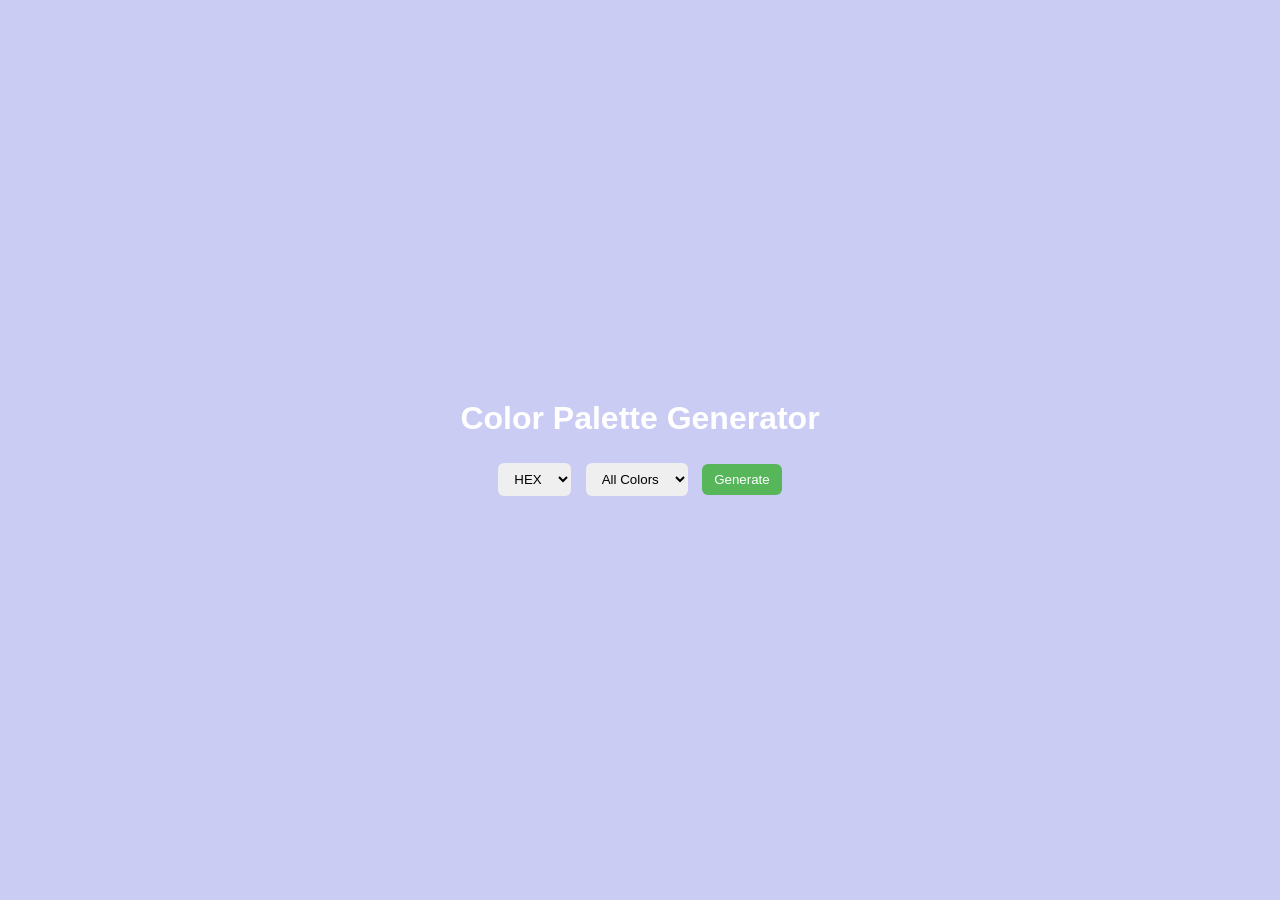
<file: color palette generator/index.html>
<!doctype html>
<html lang="en">
  <head>
    <meta charset="UTF-8" />
    <meta name="viewport" content="width=device-width, initial-scale=1.0" />
    <title>Color Palette Generator</title>
    <link rel="stylesheet" href="src/style.css" />
  </head>
  <body>
    <div class="container">
      <h1>Color Palette Generator</h1>
      <div class="controls">
        <select id="format">
          <option value="hex">HEX</option>
          <option value="rgb">RGB</option>
        </select>

        <select id="tone">
          <option value="all">All Colors</option>
          <option value="light">Light</option>
          <option value="dark">Dark</option>
        </select>

        <button id="generaterBtn">Generate</button>
      </div>
      <div id="palette" class="palette"></div>
    </div>

    <script src="src/main.js"></script>
  </body>
</html>
</file>
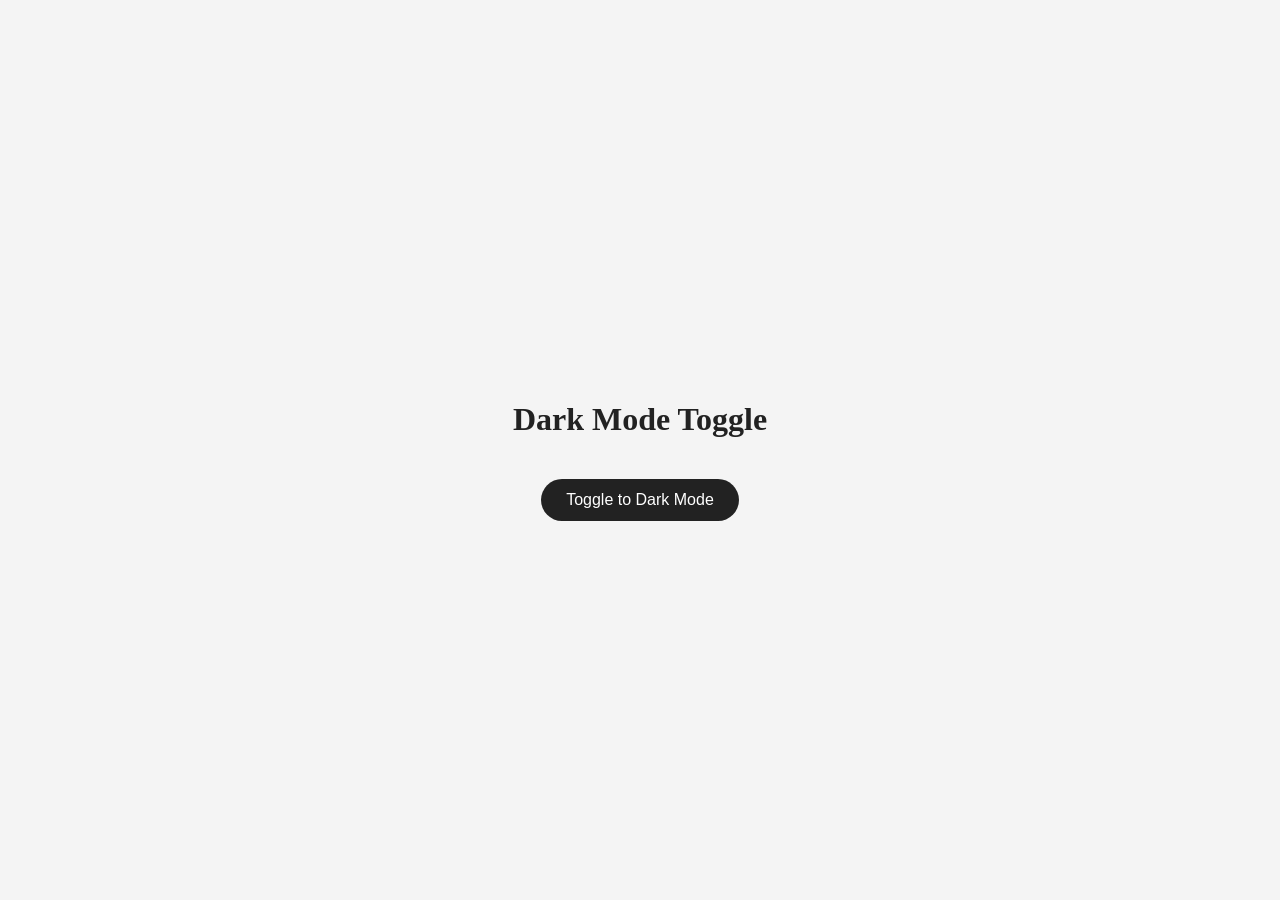
<file: dark-mode-toggle/index.html>
<!doctype html>
<html lang="en">
  <head>
    <meta charset="UTF-8" />
    <meta name="viewport" content="width=device-width, initial-scale=1.0" />
    <title>dark-mode-toggle</title>
    <link rel="stylesheet" href="src/style.css" />
  </head>
  <body>
    <div id="app">
      <div class="container">
        <h1>Dark Mode Toggle</h1>
        <button id="toggleButton">Toggle to Dark Mode</button>
      </div>
    </div>
    <script type="module" src="src/main.js"></script>
  </body>
</html>
</file>
<file: color palette generator/src/style.css>
body {
  margin: 0;
  height: 100vh;
  display: flex;
  justify-content: center;
  align-items: center;
  background: #cbccf4;
  color: white;
  font-family: sans-serif;
}

.container {
  text-align: center;
}

.controls {
  margin-bottom: 20px;
}

select,
button {
  padding: 8px 12px;
  margin: 5px;
  border: none;
  border-radius: 6px;
}

button {
  background: #56b659;
  color: white;
  cursor: pointer;
}

.palette {
  display: flex;
  gap: 10px;
}

.color {
  width: 100px;
  height: 120px;
  border-radius: 8px;
  display: flex;
  justify-content: center;
  align-items: end;
  padding: 10px;
  font-weight: bold;
}
</file>
<file: dark-mode-toggle/src/style.css>
body {
  margin: 0;
  height: 100vh;
  display: flex;
  justify-content: center;
  align-items: center;
  background: #f4f4f4;
  color: #222;
  transition: 0.3s;
}

.container {
  text-align: center;
}

button {
  margin-top: 20px;
  padding: 12px 25px;
  border: none;
  border-radius: 25px;
  font-size: 16px;
  cursor: pointer;
  background: #222;
  color: white;
  transition: 0.3s;
}

button:hover {
  transform: scale(1.05);
}

.dark {
  background: #121212;
  color: white;
}

.dark button {
  background: white;
  color: black;
}
</file>
